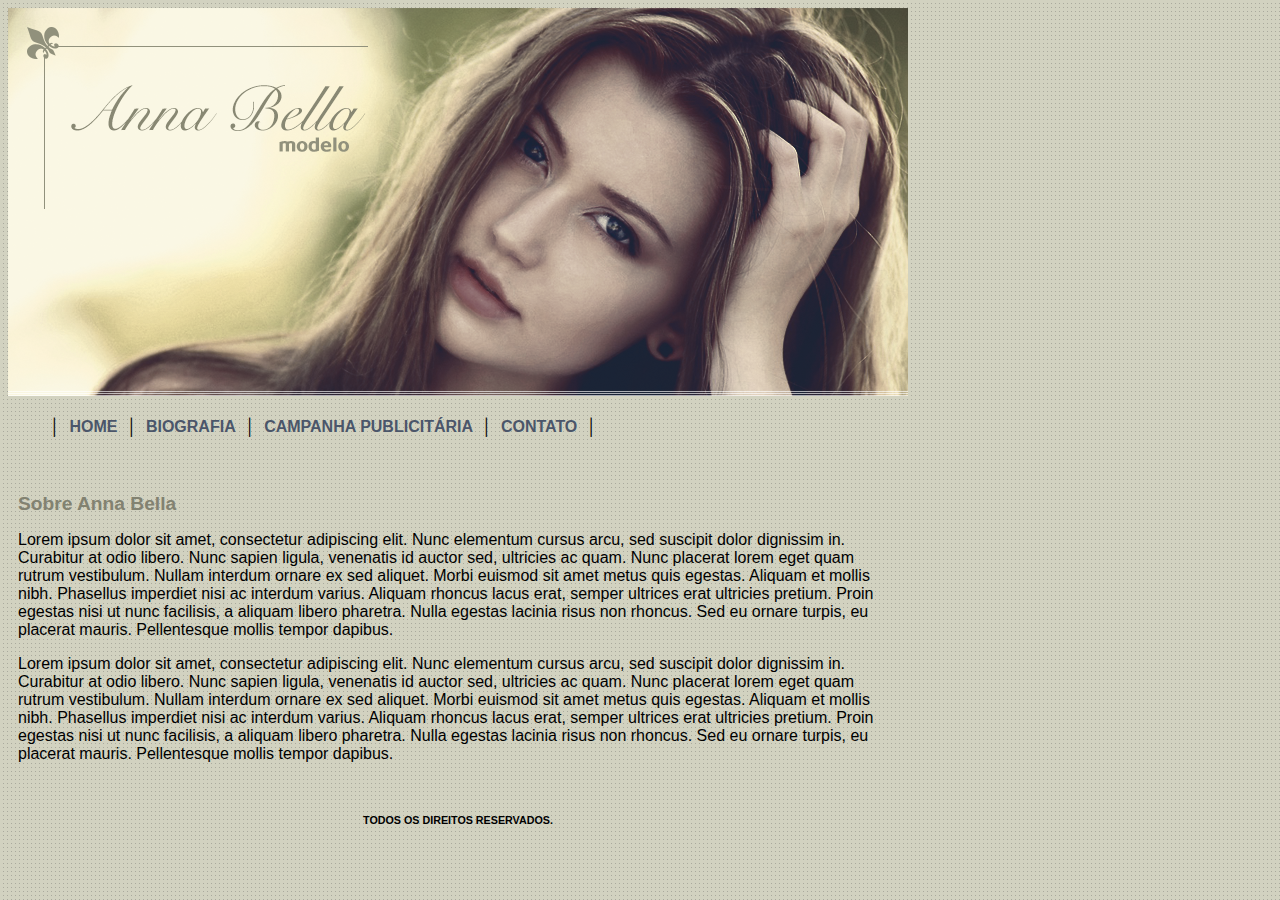
<file: index.html>
<!DOCTYPE html>
<html>
<head>
	<meta charset="utf-8">
	<link rel="stylesheet" type="text/css" href="style.css">
	<title>Anna Bella</title>
</head>
<body >
	<div id="principal">
		<img src="images/capa.png">

		<div id="menu">
			<ul>
				<li>│ <a href="index.html">HOME</a> │</li>
				<li><a href="biografia.html"> BIOGRAFIA</a> │</li>
				<li><a href="publicidade.html"> CAMPANHA PUBLICITÁRIA </a>│</li>
				<li><a href="contato.html"> CONTATO </a>│</li>
			</ul>	
		</div>

		<br>
		<br>
		<br>

		<div id="conteudo">
			<h1>Sobre Anna Bella</h1>
			<p>
			Lorem ipsum dolor sit amet, consectetur adipiscing elit. Nunc elementum cursus arcu, sed suscipit dolor dignissim in. Curabitur at odio libero. Nunc sapien ligula, venenatis id auctor sed, ultricies ac quam. Nunc placerat lorem eget quam rutrum vestibulum. Nullam interdum ornare ex sed aliquet. Morbi euismod sit amet metus quis egestas. Aliquam et mollis nibh. Phasellus imperdiet nisi ac interdum varius. Aliquam rhoncus lacus erat, semper ultrices erat ultricies pretium. Proin egestas nisi ut nunc facilisis, a aliquam libero pharetra. Nulla egestas lacinia risus non rhoncus. Sed eu ornare turpis, eu placerat mauris. Pellentesque mollis tempor dapibus.
			</p>
			<p>Lorem ipsum dolor sit amet, consectetur adipiscing elit. Nunc elementum cursus arcu, sed suscipit dolor dignissim in. Curabitur at odio libero. Nunc sapien ligula, venenatis id auctor sed, ultricies ac quam. Nunc placerat lorem eget quam rutrum vestibulum. Nullam interdum ornare ex sed aliquet. Morbi euismod sit amet metus quis egestas. Aliquam et mollis nibh. Phasellus imperdiet nisi ac interdum varius. Aliquam rhoncus lacus erat, semper ultrices erat ultricies pretium. Proin egestas nisi ut nunc facilisis, a aliquam libero pharetra. Nulla egestas lacinia risus non rhoncus. Sed eu ornare turpis, eu placerat mauris. Pellentesque mollis tempor dapibus.
			</p>
		</div>
			<div id="rodape">
		<h6>TODOS OS DIREITOS RESERVADOS.</h6>
	</div>
	</div>

	

	


</body>
</html>
</file>
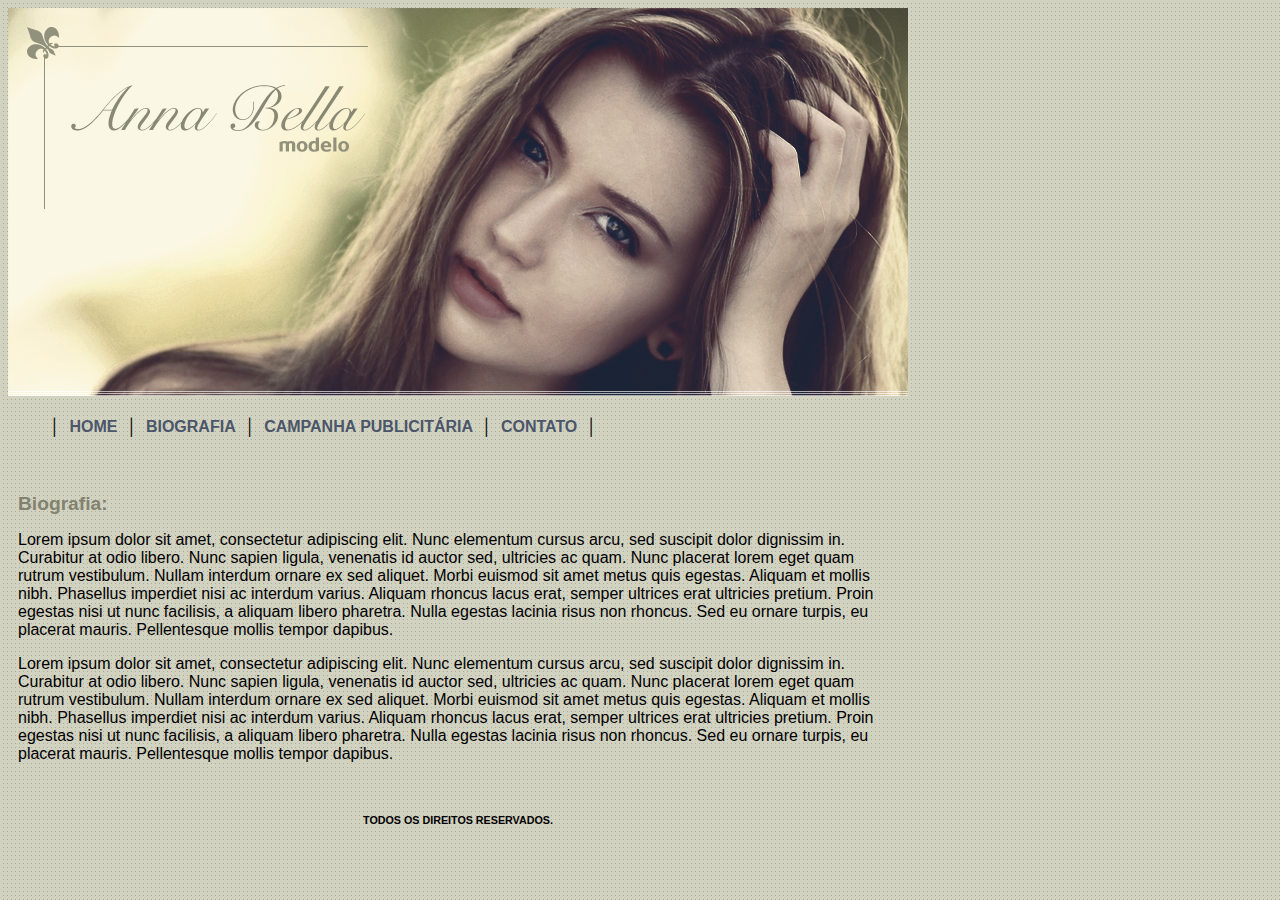
<file: biografia.html>
<!DOCTYPE html>
<html>
<head>
	<meta charset="utf-8">
	<link rel="stylesheet" type="text/css" href="style.css">
	<title>Anna Bella - Biografia</title>
</head>
<body >
	<div id="principal">
		<img src="images/capa.png">

		<div id="menu">
			<ul>
				<li>│ <a href="index.html">HOME</a> │</li>
				<li><a href="biografia.html"> BIOGRAFIA</a> │</li>
				<li><a href="publicidade.html"> CAMPANHA PUBLICITÁRIA </a>│</li>
				<li><a href="contato.html"> CONTATO </a>│</li>
			</ul>	
		</div>

		<br>
		<br>
		<br>

		<div id="conteudo">
			<h1>Biografia:</h1>
			<p>
			Lorem ipsum dolor sit amet, consectetur adipiscing elit. Nunc elementum cursus arcu, sed suscipit dolor dignissim in. Curabitur at odio libero. Nunc sapien ligula, venenatis id auctor sed, ultricies ac quam. Nunc placerat lorem eget quam rutrum vestibulum. Nullam interdum ornare ex sed aliquet. Morbi euismod sit amet metus quis egestas. Aliquam et mollis nibh. Phasellus imperdiet nisi ac interdum varius. Aliquam rhoncus lacus erat, semper ultrices erat ultricies pretium. Proin egestas nisi ut nunc facilisis, a aliquam libero pharetra. Nulla egestas lacinia risus non rhoncus. Sed eu ornare turpis, eu placerat mauris. Pellentesque mollis tempor dapibus.
			</p>
			<p>Lorem ipsum dolor sit amet, consectetur adipiscing elit. Nunc elementum cursus arcu, sed suscipit dolor dignissim in. Curabitur at odio libero. Nunc sapien ligula, venenatis id auctor sed, ultricies ac quam. Nunc placerat lorem eget quam rutrum vestibulum. Nullam interdum ornare ex sed aliquet. Morbi euismod sit amet metus quis egestas. Aliquam et mollis nibh. Phasellus imperdiet nisi ac interdum varius. Aliquam rhoncus lacus erat, semper ultrices erat ultricies pretium. Proin egestas nisi ut nunc facilisis, a aliquam libero pharetra. Nulla egestas lacinia risus non rhoncus. Sed eu ornare turpis, eu placerat mauris. Pellentesque mollis tempor dapibus.
			</p>
		</div>
			<div id="rodape">
		<h6>TODOS OS DIREITOS RESERVADOS.</h6>
	</div>
	</div>

	

	


</body>
</html>
</file>
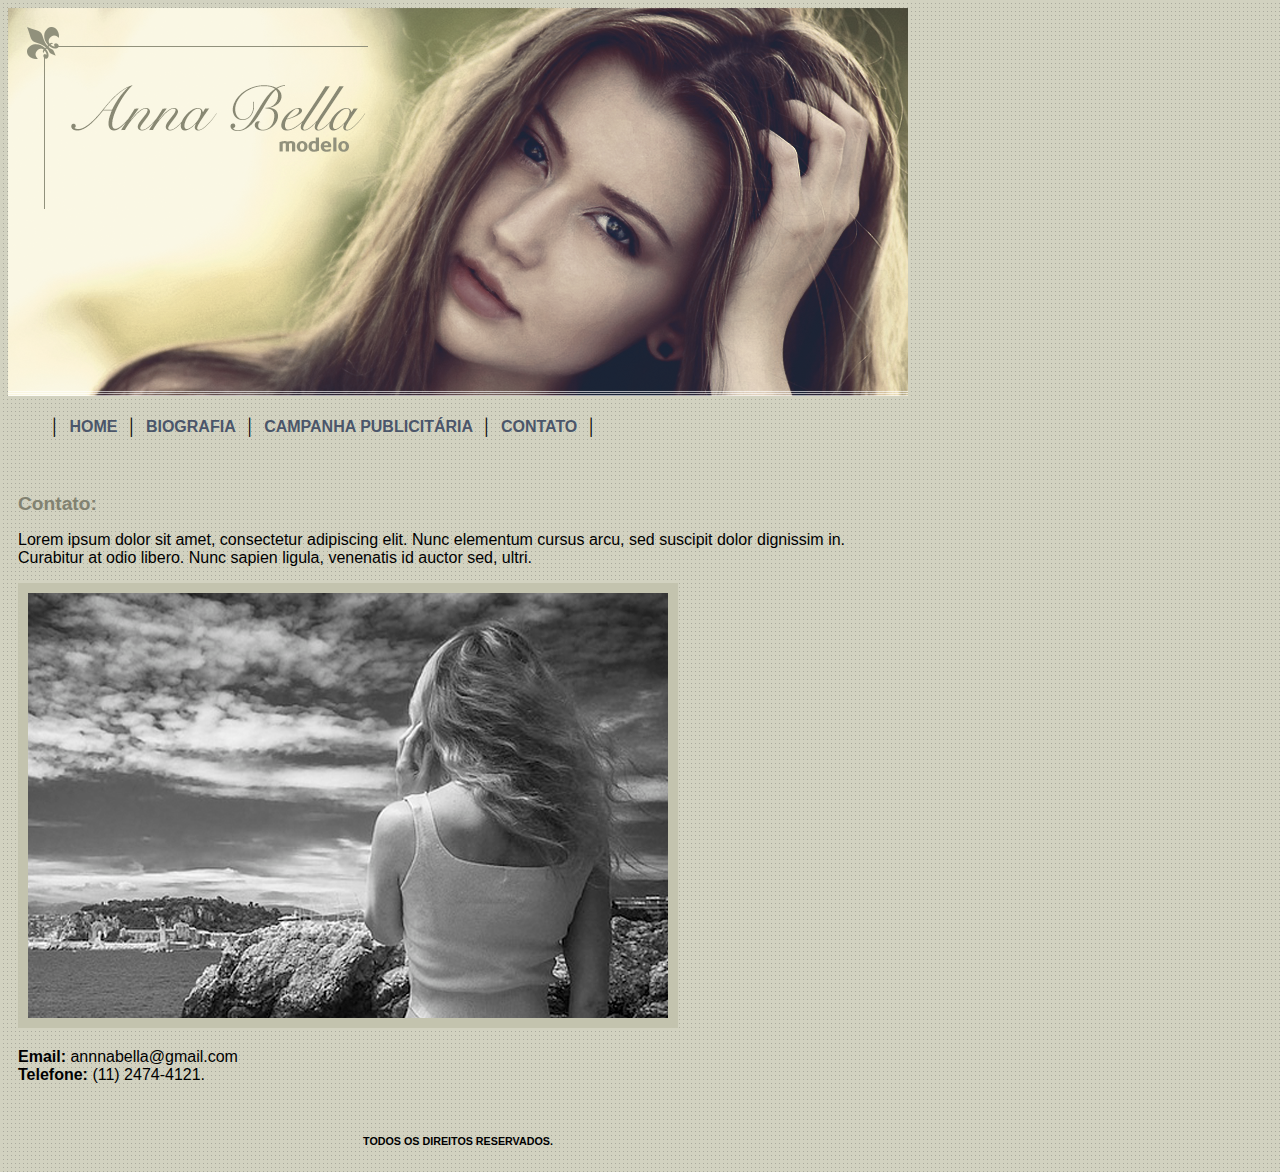
<file: contato.html>
<!DOCTYPE html>
<html>
<head>
	<meta charset="utf-8">
	<link rel="stylesheet" type="text/css" href="style.css">
	<title>Anna Bella - Contato</title>
</head>
<body >
	<div id="principal">
		<img src="images/capa.png">
		<div id="menu">
			<ul>
				<li>│ <a href="index.html">HOME</a> │</li>
				<li><a href="biografia.html"> BIOGRAFIA</a> │</li>
				<li><a href="publicidade.html"> CAMPANHA PUBLICITÁRIA </a>│</li>
				<li><a href="contato.html"> CONTATO </a>│</li>
			</ul>	
		</div>

		<br>
		<br>
		<br>

		<div id="conteudo">
			<h1>Contato:</h1>
			<p>
			Lorem ipsum dolor sit amet, consectetur adipiscing elit. Nunc elementum cursus arcu, sed suscipit dolor dignissim in. Curabitur at odio libero. Nunc sapien ligula, venenatis id auctor sed, ultri.
			</p>
			<img src="images/foto1.png" class="img-campanha">
			<p>
				<strong>Email:</strong> annnabella@gmail.com
				<br>
				<strong>Telefone:</strong> (11) 2474-4121.
			</p>
		</div>
			<div id="rodape">
		<h6>TODOS OS DIREITOS RESERVADOS.</h6>
	</div>
	</div>

	

	


</body>
</html>
</file>
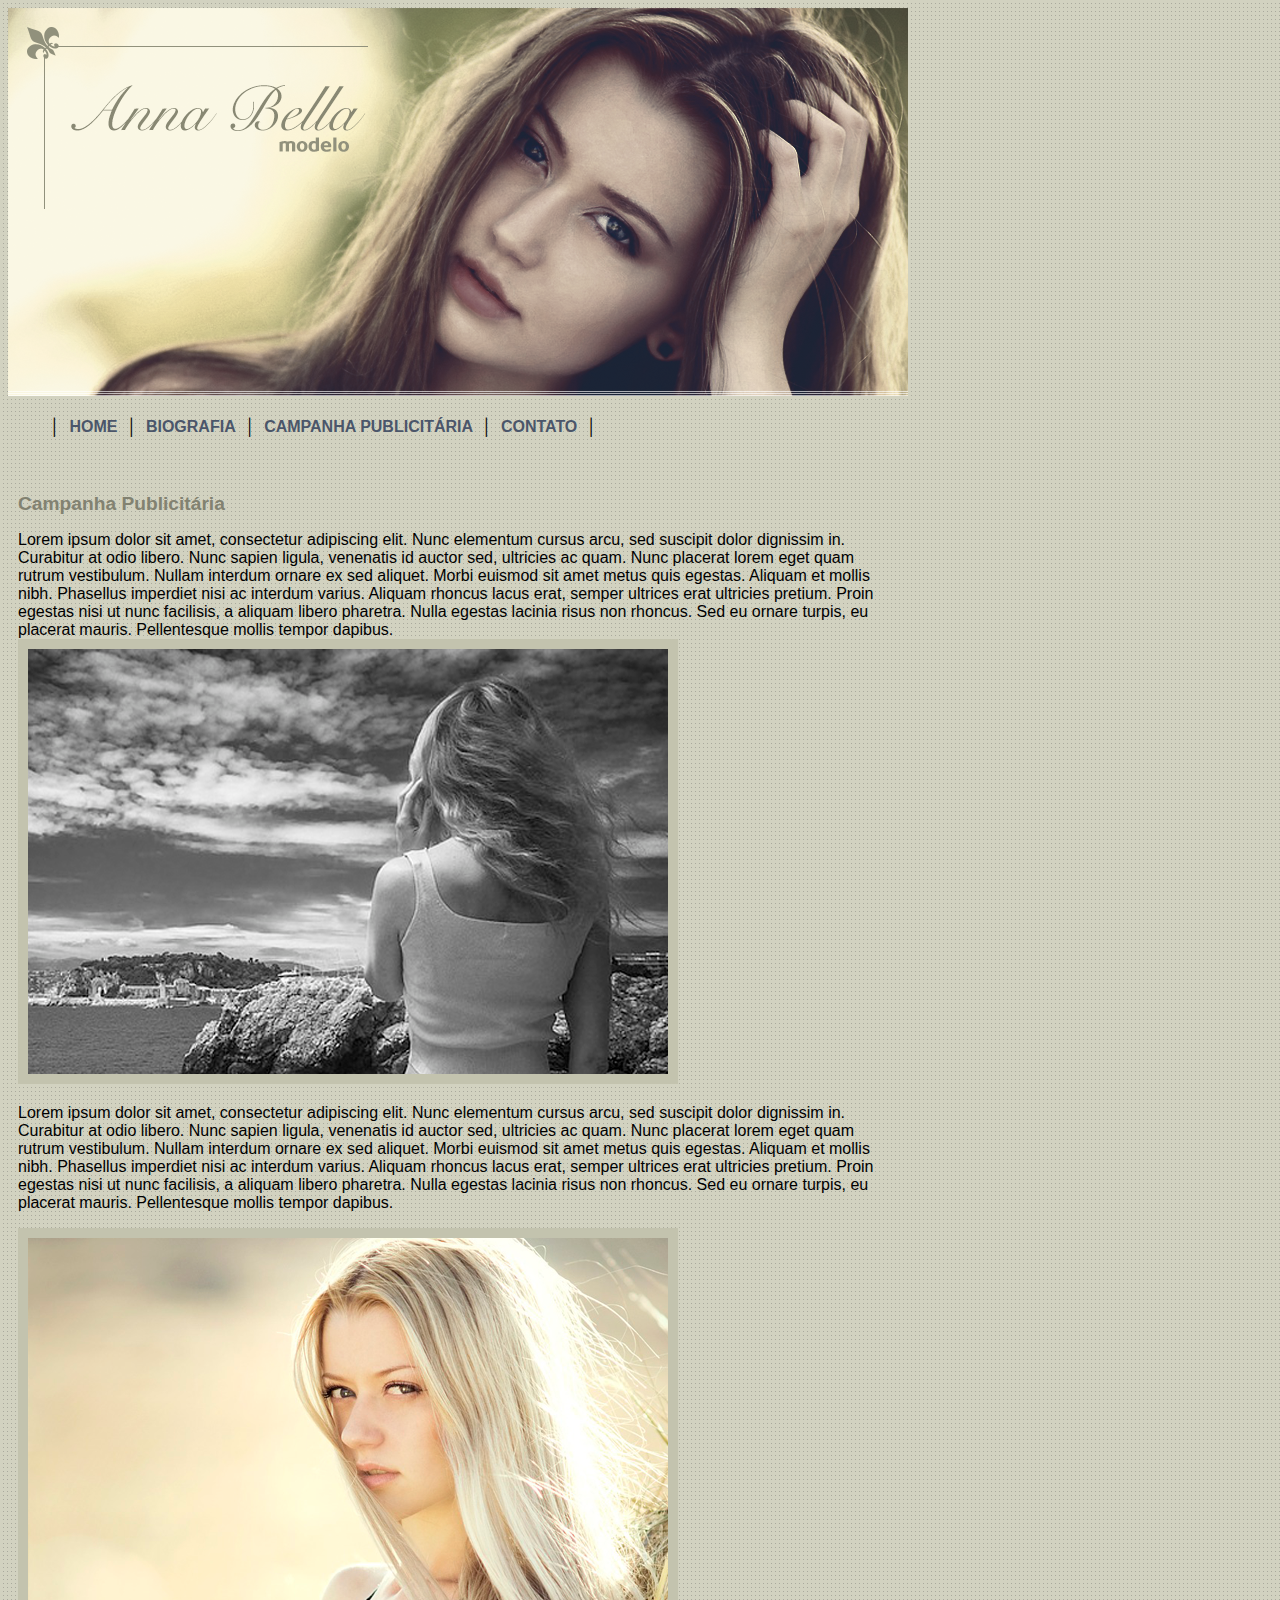
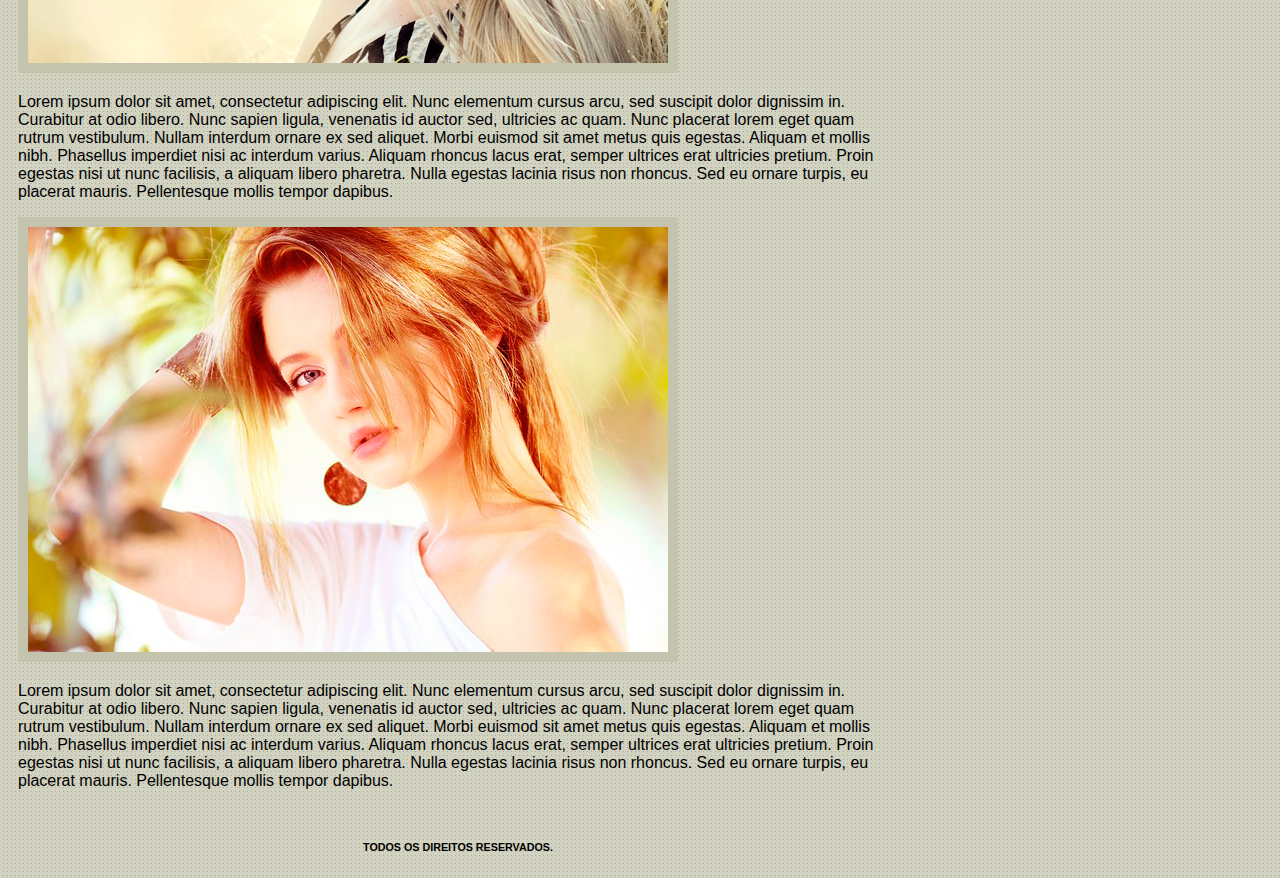
<file: publicidade.html>
<!DOCTYPE html>
<html>
<head>
	<meta charset="utf-8">
	<link rel="stylesheet" type="text/css" href="style.css">
	<title>Anna Bella - Campanha Publicitária</title>
</head>
<body >
	<div id="principal">
		<img src="images/capa.png">

		<div id="menu">
			<ul>
				<li>│ <a href="index.html">HOME</a> │</li>
				<li><a href="biografia.html"> BIOGRAFIA</a> │</li>
				<li><a href="publicidade.html"> CAMPANHA PUBLICITÁRIA </a>│</li>
				<li><a href="contato.html"> CONTATO </a>│</li>
			</ul>	
		</div>

		<br>
		<br>
		<br>

		<div id="conteudo">
			<h1>Campanha Publicitária</h1>
			<p>
			Lorem ipsum dolor sit amet, consectetur adipiscing elit. Nunc elementum cursus arcu, sed suscipit dolor dignissim in. Curabitur at odio libero. Nunc sapien ligula, venenatis id auctor sed, ultricies ac quam. Nunc placerat lorem eget quam rutrum vestibulum. Nullam interdum ornare ex sed aliquet. Morbi euismod sit amet metus quis egestas. Aliquam et mollis nibh. Phasellus imperdiet nisi ac interdum varius. Aliquam rhoncus lacus erat, semper ultrices erat ultricies pretium. Proin egestas nisi ut nunc facilisis, a aliquam libero pharetra. Nulla egestas lacinia risus non rhoncus. Sed eu ornare turpis, eu placerat mauris. Pellentesque mollis tempor dapibus.
			<img src="images/foto1.png" class="img-campanha">
			</p>
			<p>Lorem ipsum dolor sit amet, consectetur adipiscing elit. Nunc elementum cursus arcu, sed suscipit dolor dignissim in. Curabitur at odio libero. Nunc sapien ligula, venenatis id auctor sed, ultricies ac quam. Nunc placerat lorem eget quam rutrum vestibulum. Nullam interdum ornare ex sed aliquet. Morbi euismod sit amet metus quis egestas. Aliquam et mollis nibh. Phasellus imperdiet nisi ac interdum varius. Aliquam rhoncus lacus erat, semper ultrices erat ultricies pretium. Proin egestas nisi ut nunc facilisis, a aliquam libero pharetra. Nulla egestas lacinia risus non rhoncus. Sed eu ornare turpis, eu placerat mauris. Pellentesque mollis tempor dapibus.
			</p>
			<img src="images/foto2.png" class="img-campanha">
			</p>
			<p>Lorem ipsum dolor sit amet, consectetur adipiscing elit. Nunc elementum cursus arcu, sed suscipit dolor dignissim in. Curabitur at odio libero. Nunc sapien ligula, venenatis id auctor sed, ultricies ac quam. Nunc placerat lorem eget quam rutrum vestibulum. Nullam interdum ornare ex sed aliquet. Morbi euismod sit amet metus quis egestas. Aliquam et mollis nibh. Phasellus imperdiet nisi ac interdum varius. Aliquam rhoncus lacus erat, semper ultrices erat ultricies pretium. Proin egestas nisi ut nunc facilisis, a aliquam libero pharetra. Nulla egestas lacinia risus non rhoncus. Sed eu ornare turpis, eu placerat mauris. Pellentesque mollis tempor dapibus.
			</p>
			<img src="images/foto3.png" class="img-campanha">
			</p>
			<p>Lorem ipsum dolor sit amet, consectetur adipiscing elit. Nunc elementum cursus arcu, sed suscipit dolor dignissim in. Curabitur at odio libero. Nunc sapien ligula, venenatis id auctor sed, ultricies ac quam. Nunc placerat lorem eget quam rutrum vestibulum. Nullam interdum ornare ex sed aliquet. Morbi euismod sit amet metus quis egestas. Aliquam et mollis nibh. Phasellus imperdiet nisi ac interdum varius. Aliquam rhoncus lacus erat, semper ultrices erat ultricies pretium. Proin egestas nisi ut nunc facilisis, a aliquam libero pharetra. Nulla egestas lacinia risus non rhoncus. Sed eu ornare turpis, eu placerat mauris. Pellentesque mollis tempor dapibus.
			</p>
		</div>
			<div id="rodape">
		<h6>TODOS OS DIREITOS RESERVADOS.</h6>
	</div>
	</div>

	

	


</body>
</html>
</file>
<file: style.css>
body{
	
    background: #d2d2c1 url('images/fundo.png');
	font: 16px Arial, Helvetica, sans-serif;


}
#principal{
	width: 900px
}
#menu li {
	list-style: none;

	backgroud: #c5c5b2;
	padding: 18px
	border: 1px solid #c0c0c0;
	float: left;
	margin: 2px;
	}	
#menu a{
	color: #4b566a;
	text-decoration: none;
	font-weight: bold;
	padding: 5px


	}	
#conteudo{
	padding: 10px;
}
#conteudo h1 {
	color: #828271;
	font-size: 1.2em;

}
.img-campanha{
	border: 10px solid #c3c3ae;
}
#rodape{
		text-align: center;
}
</file>
